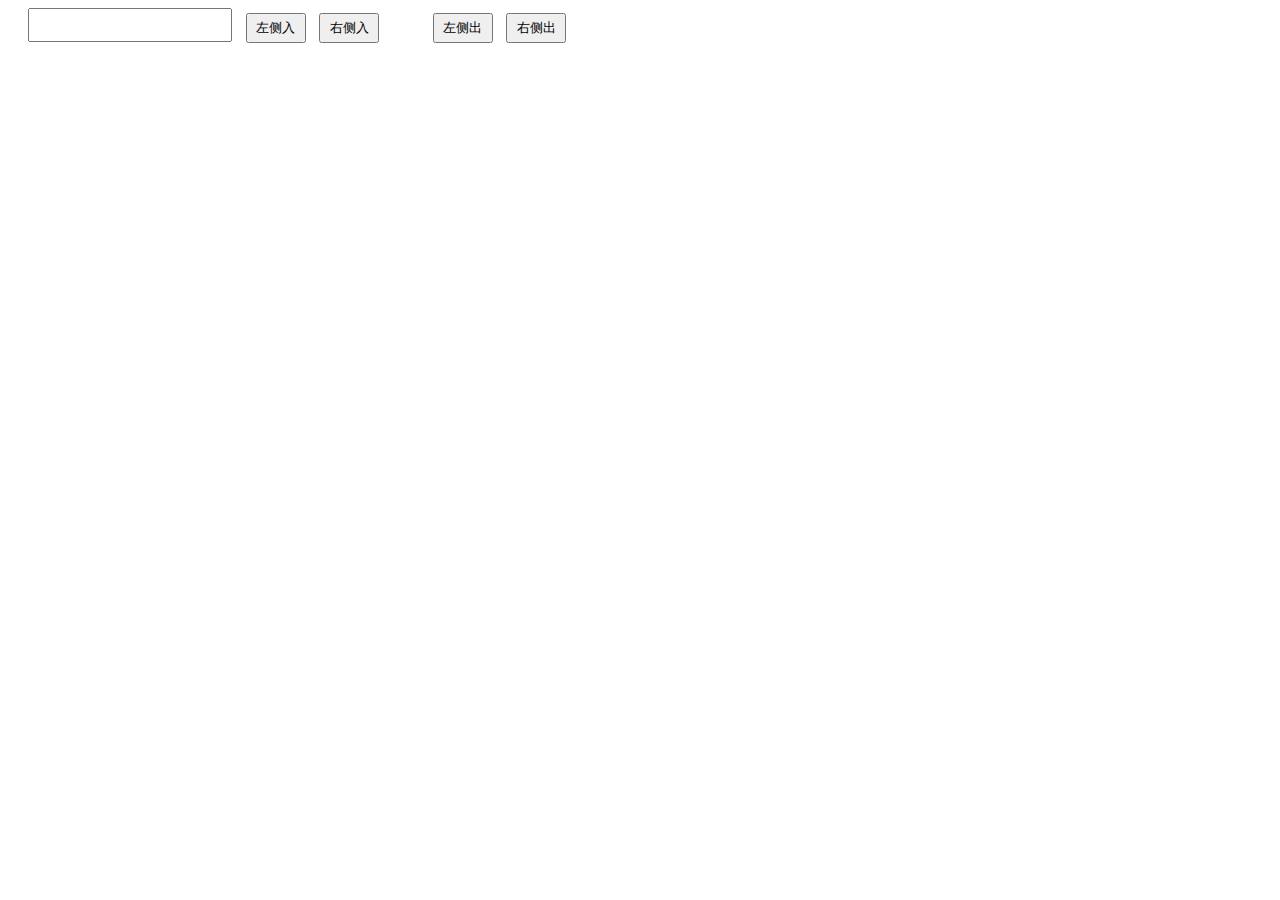
<file: JS_04/index.html>
<!DOCTYPE html>
<html lang="en">
<head>
    <meta charset="UTF-8">
    <title>IFE JavaScript Task 02</title>
    <link rel="stylesheet" href="index.css">
</head>
<body>
    <div class="box">
        <input type="text" class="info" id="info">
    <input type="button" class="button" id="leftIn" value="左侧入">
    <input type="button" class="button" id="rightIn" value="右侧入">
    <input type="button" class="button" id="leftOut" value="左侧出">
    <input type="button" class="button" id="rightOut" value="右侧出">
    </div>
    <ul class="queueData" id="queueData">
    </ul>
</body>
<script type="text/javascript" src="index.js">
</script>
</html>
</file>
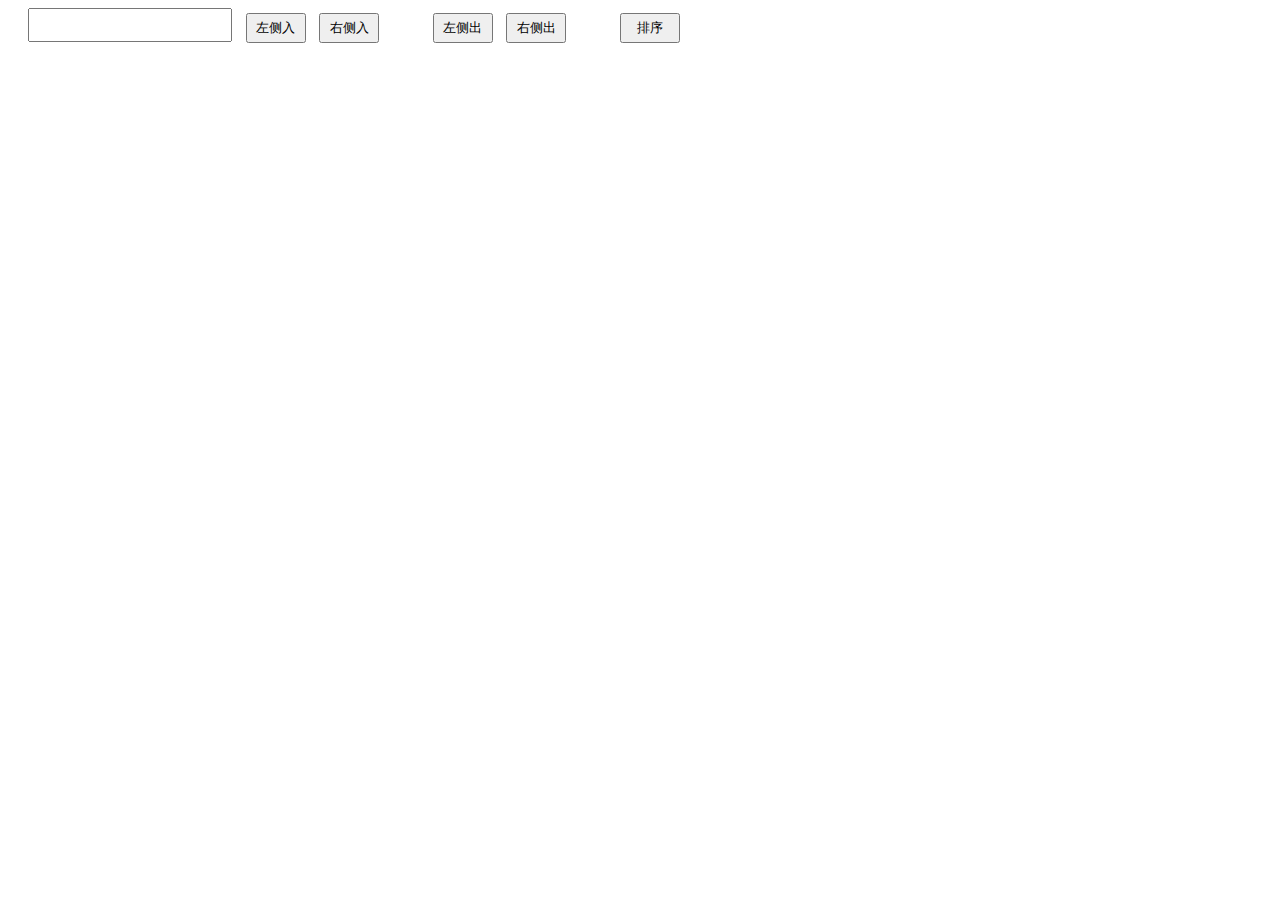
<file: JS_05/index.html>
<!DOCTYPE html>
<html lang="en">
<head>
    <meta charset="UTF-8">
    <title>IFE JavaScript Task 02</title>
    <link rel="stylesheet" href="index.css">
</head>
<body>
    <div class="box">
        <input type="text" class="info" id="info">
    <input type="button" class="button" id="leftIn" value="左侧入">
    <input type="button" class="button" id="rightIn" value="右侧入">
    <input type="button" class="button" id="leftOut" value="左侧出">
    <input type="button" class="button" id="rightOut" value="右侧出">
     <input type="button" class="button" id="sortBtn" value="排序">
    </div>
    <ul class="queueData" id="queueData">
    </ul>


</body>
<script type="text/javascript" src="index.js">
</script>
</html>
</file>
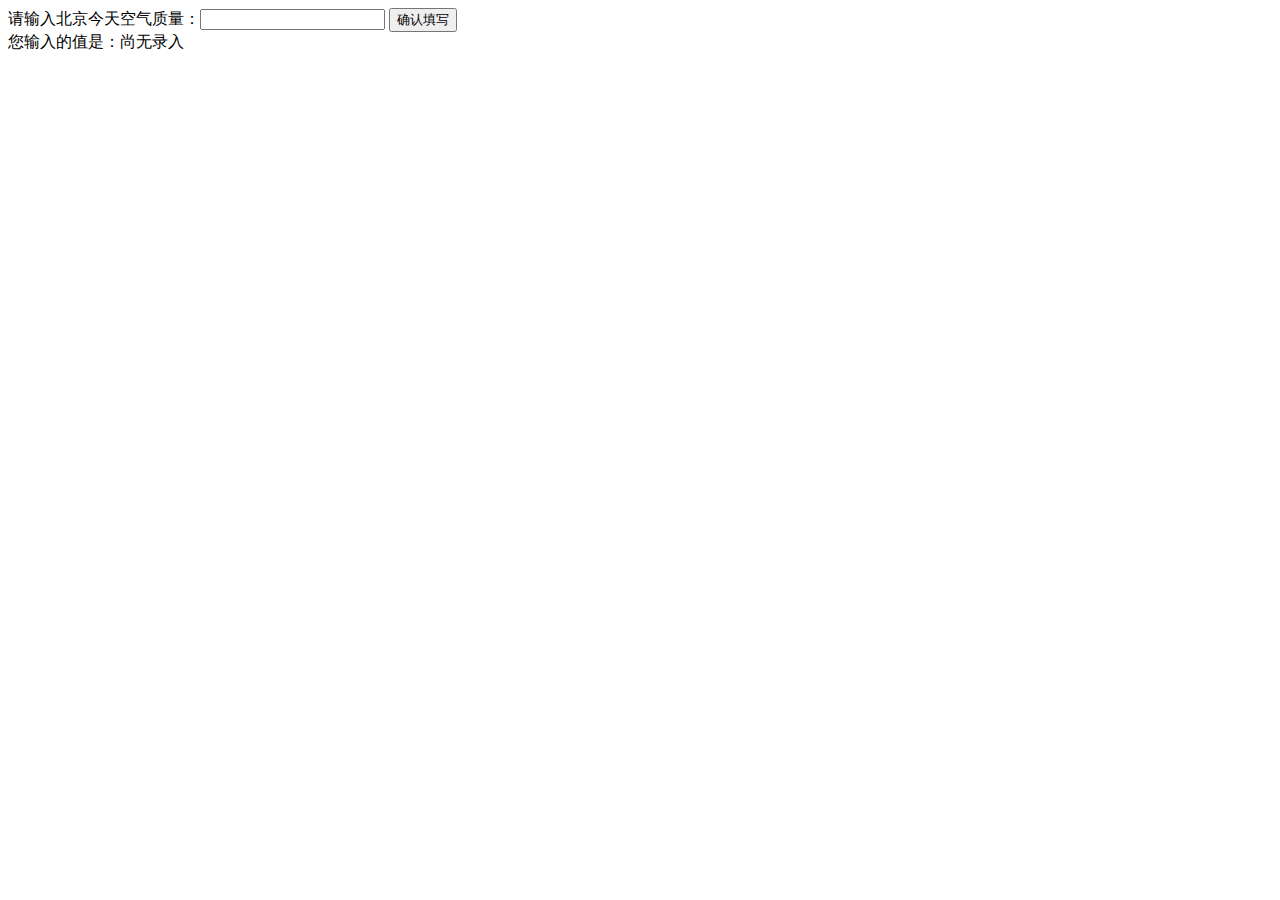
<file: JS_01/01.html>
<!DOCTYPE html>
<html>
<head>
    <meta charset="utf-8">
    <title>IFE JavaScript Task 01-1</title>
</head>
<body>

<label>请输入北京今天空气质量：<input id="aqi-input" type="text"></label>
<button id="button">确认填写</button>

<div>您输入的值是：<span id="aqi-display">尚无录入</span></div>

<script type="text/javascript">

    (function() {
        /*
         在注释下方写下代码
         给按钮button绑定一个点击事件
         在事件处理函数中
         获取aqi-input输入的值，并显示在aqi-display中
         */
        var oInput=document.getElementById('aqi-input') ,
                oButton=document.getElementById('button'),
                inputText=document.getElementById('aqi-display');

        oButton.onclick=function () {

            inputText.innerHTML=oInput.value;

        }


    })();

</script>
</body>
</html>
</file>
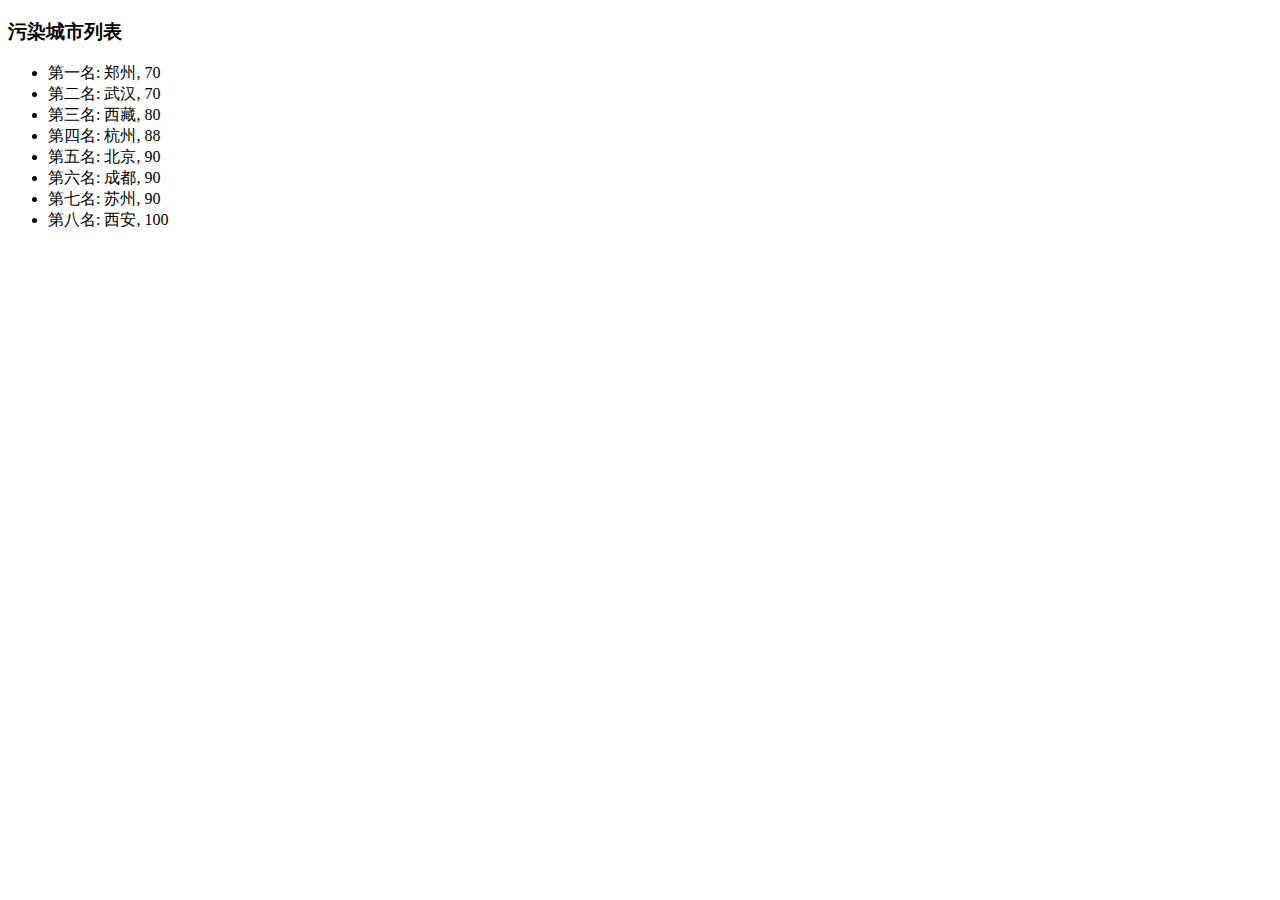
<file: JS_02/02.html>
<!DOCTYPE html>
<html>
<head>
    <meta charset="utf-8">
    <title>IFE JavaScript Task 01-2</title>
</head>
<body>

<h3>污染城市列表</h3>
<ul id="aqi-list">
    <!--
        <li>第一名：福州（样例），10</li>
          <li>第二名：福州（样例），10</li> -->
</ul>

<script type="text/javascript">

    var aqiData = [
        ["北京", 90],
        ["上海", 50],
        ["福州", 10],
        ["广州", 50],
        ["成都", 90],
        ["西安", 100],
        ["杭州", 88],
        ["苏州", 90],
        ["郑州", 70],
        ["武汉", 70],
        ["西藏", 80],
    ];

    (function () {

        /*
         在注释下方编写代码
         遍历读取aqiData中各个城市的数据
         将空气质量指数大于60的城市显示到aqi-list的列表中
         */

        /*
        * 1.声明需要使用的变量
        * 2.将数组中大于60的存储下来
        * */
        var oList=document.getElementById('aqi-list') ,
                ary=[],
                aryNew=['一','二','三','四','五','六','七','八','九'],
                str=``;
        aqiData.sort(function (a,b) {
            return a[1]-b[1];
        })
        for (var i = 0; i < aqiData.length; i++) {
            var curItem = aqiData[i];
            if (curItem[1]>=60){
                 ary.push(curItem);
            }
        }

        //页面加载完成后将排序后的数据绑定到页面
        window.onload=function () {

        for (var i = 0; i < ary.length; i++) {
            var obj = ary[i];

            str +=`<li>第${aryNew[i]}名: ${obj[0]}, ${obj[1]}</li>`;
        }
            oList.innerHTML=str;
        }
    })();

</script>
</body>
</html>
</file>
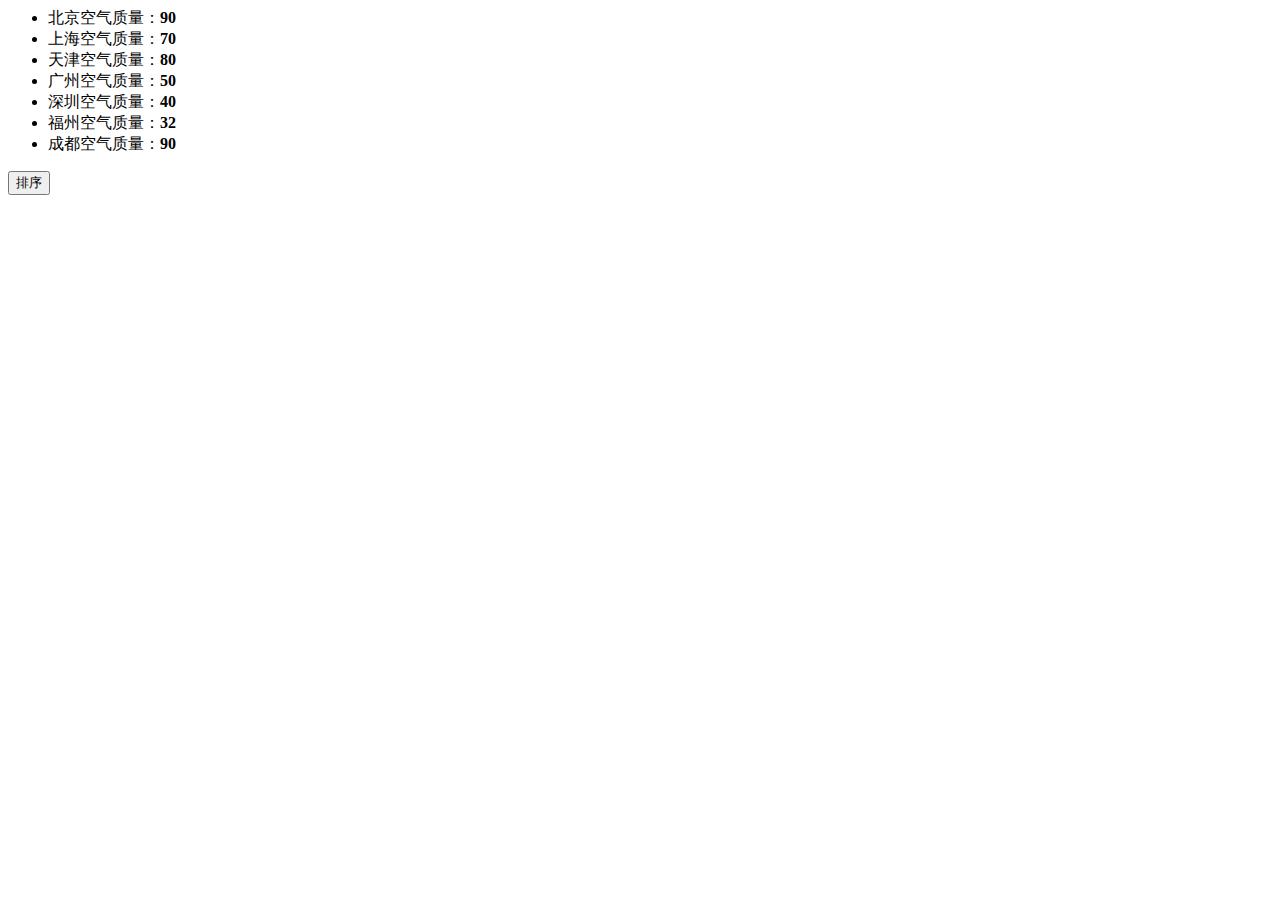
<file: JS_03/03.html>
<!DOCTYPE>
<html>
<head>
    <meta charset="utf-8">
    <title>IFE JavaScript Task 01-3</title>
</head>
<body>

<ul id="source">
    <li>北京空气质量：<b>90</b></li>
    <li>上海空气质量：<b>70</b></li>
    <li>天津空气质量：<b>80</b></li>
    <li>广州空气质量：<b>50</b></li>
    <li>深圳空气质量：<b>40</b></li>
    <li>福州空气质量：<b>32</b></li>
    <li>成都空气质量：<b>90</b></li>
</ul>

<ul id="resort">
    <!--
    <li>第一名：北京空气质量：<b>90</b></li>
    <li>第二名：北京空气质量：<b>90</b></li>
    <li>第三名：北京空气质量：<b>90</b></li>
     -->

</ul>

<button id="sort-btn">排序</button>

<script type="text/javascript">

    /**
     * getData方法
     * 读取id为source的列表，获取其中城市名字及城市对应的空气质量
     * 返回一个数组，格式见函数中示例
     */
    function getData() {
        /*
         coding here
         */

        /*
         data = [
         ["北京", 90],
         ["北京", 90]
         ……
         ]
         */
        var oSource=document.getElementById('source') ,
                liList=oSource.getElementsByTagName('li'),
                aryValue=[],
                aryText=[],
                data=[],
                liStr=``;
                ;
        for (var i = 0; i < liList.length; i++) {
            var curText = liList[i].innerText;
            liStr+=curText;
        }
        aryText=liStr.split(/\d+/g).join('').split('空气质量：');
        aryText.length--;
        aryValue=liStr.split(/[^\w]+/g);
        aryValue.shift();
        for (var i = 0; i < aryText.length; i++) {
            var curText = aryText[i],
                    curValue=aryValue[i];
            data.push(['"'+curText+'"'+','+curValue][0].split(','));

        }
        return data;

    }
    getData();
    /**
     * sortAqiData
     * 按空气质量对data进行从小到大的排序
     * 返回一个排序后的数组
     */
    function sortAqiData(data) {
        return data.sort(function (a,b) {
           return a[1]-b[1];
       })
    }

//
//    /**
//     * render
//     * 将排好序的城市及空气质量指数，输出显示到id位resort的列表中
//     * 格式见ul中的注释的部分
//     */
    function render(data) {
         var resort=document.getElementById('resort'),
                 ary=['一','二','三','四','五','六','七','八','九'];

            var liStr=``;
            for (var i = 0; i < data.length; i++) {
                var obj = data[i];
                liStr+=`<li>第${ary[i]}名:   ${/([^\w"]+)/.exec(obj[0])[0]}空气质量： <b>${obj[1]}</b></li>`;
            }
            resort.innerHTML=liStr;

    }
//
    function btnHandle() {
        var aqiData = getData();
        console.log(aqiData);
        aqiData = sortAqiData(aqiData);
        render(aqiData);
    }
//
    function init() {
           var sortBtn=document.getElementById('sort-btn');
        // 在这下面给sort-btn绑定一个点击事件，点击时触发btnHandle函数
         sortBtn.onclick=function () {
             btnHandle();

         }
    }

    init();

</script>
</body>
</html>
</file>
<file: JS_04/index.css>
*{
    margin: 0;
    padding: 0;
}
html,body{
    font-size: 14px;
    color: #555555;
}
.box{
    padding: 8px;
    margin-left: 20px;
}
.info{
    width: 200px;
    height: 30px;
    line-height: 30px;
    font-size: 20px;
}
.button{
    margin-left: 10px;
    width: 60px;
    height: 30px;
    line-height: 30px;
}
.button:nth-child(4){
    margin-left: 50px;
}
.queueData{
    list-style: none;
    margin: 10px;
}
.queueData li:nth-child(1){
    margin-left: 20px;
}
.queueData li{
    cursor: pointer;
   display: inline-block;
    margin-left: 20px;
    min-width: 30px;
    height: 30px;
    line-height: 30px;
    background-color: red;
    text-align: center;
     color: #ffffff;
}
</file>
<file: JS_05/index.css>
*{
    margin: 0;
    padding: 0;
}
html,body{
    width: 100%;
    height: 100%;
    font-size: 14px;
    color: #555555;
    overflow: auto;
}
.box{
    padding: 8px;
    margin-left: 20px;
}
.info{
    width: 200px;
    height: 30px;
    line-height: 30px;
    font-size: 20px;
}
.button{
    margin-left: 10px;
    width: 60px;
    height: 30px;
    line-height: 30px;
}
.button:nth-child(4){
    margin-left: 50px;
}
.button:nth-child(6){
    margin-left: 50px;
}
.queueData{
    list-style: none;
    margin: 10px;
    white-space: nowrap;
}
.queueData li:nth-child(1){
    margin-left: 20px;
}
.queueData li{

    position: relative;
    cursor: pointer;
   display: inline-block;
    margin-left: 20px;
    margin-top: 20px;
    min-width: 20px;
    line-height: 30px;
    text-align: center;
     color: #ffffff;

}
.queueData span{
    color: #555555;
     position: absolute;
      left: 0.5px;
    bottom: 100%;
}
</file>
